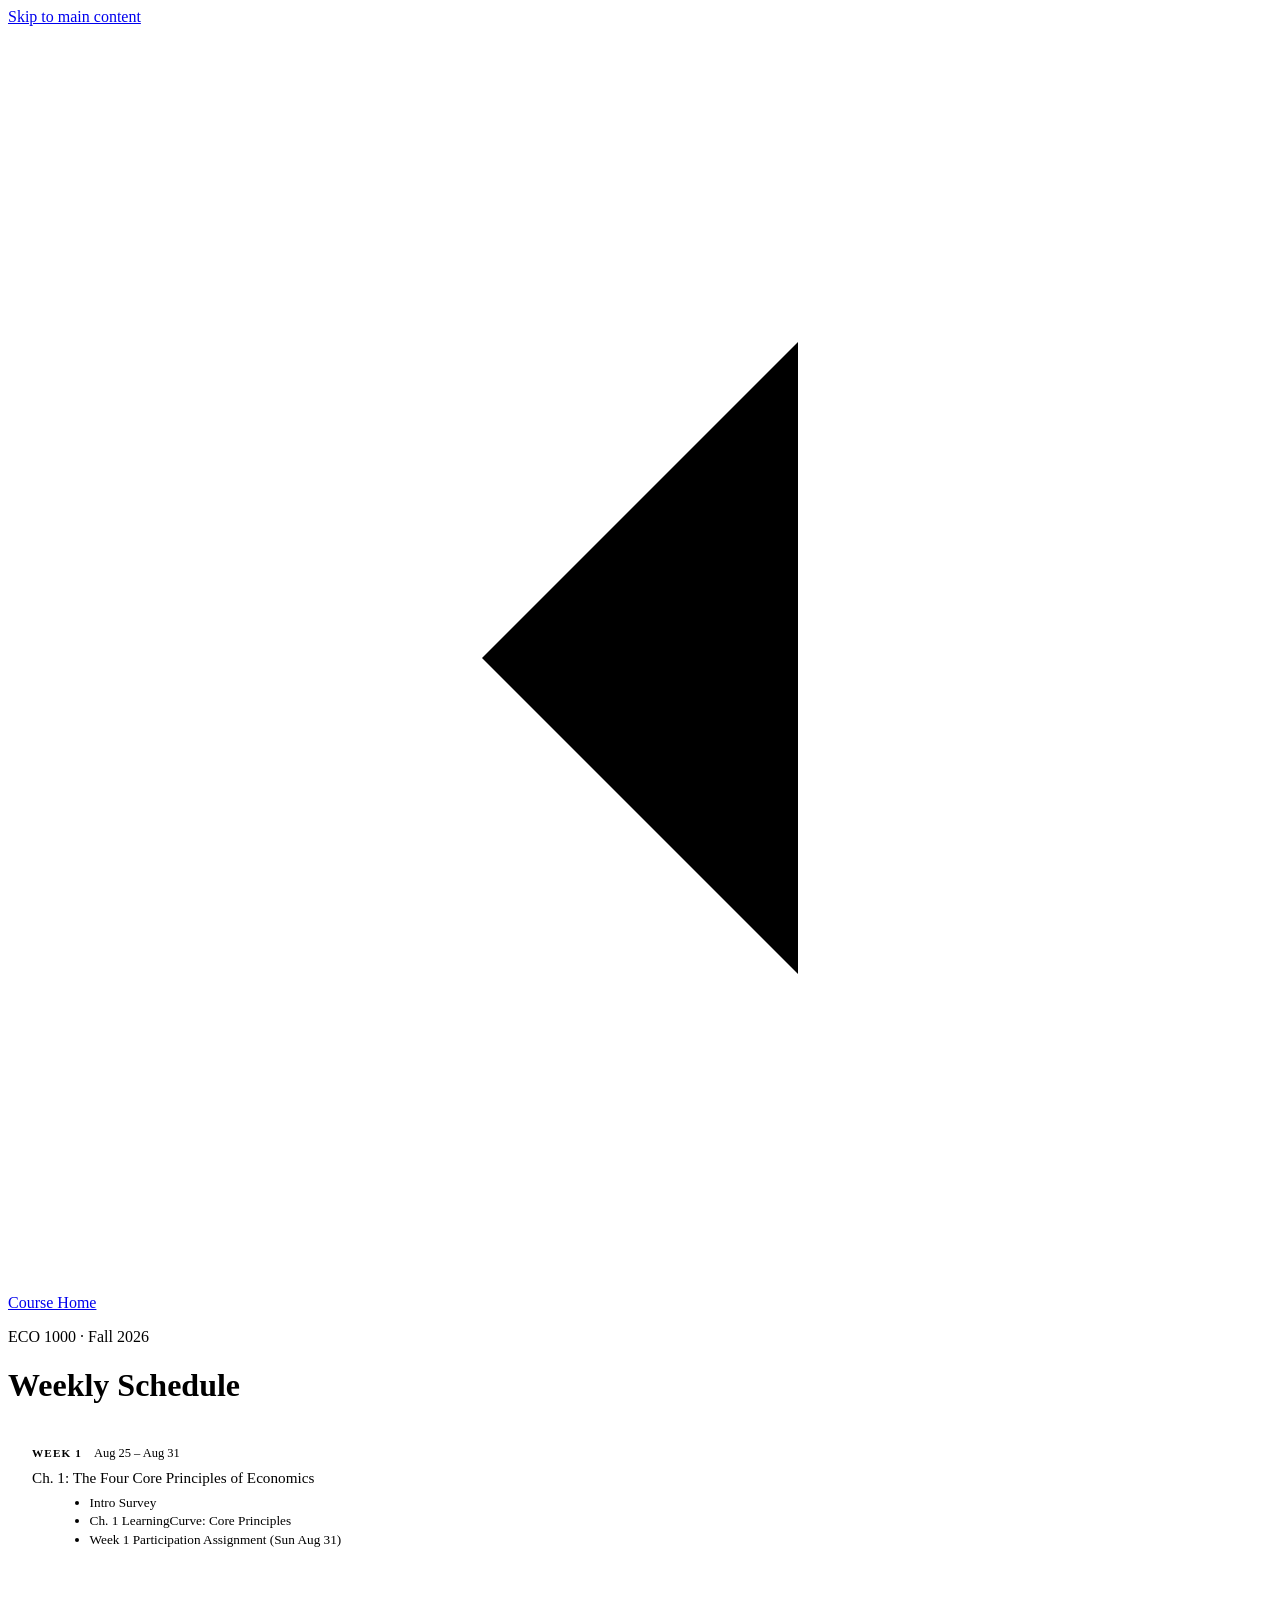
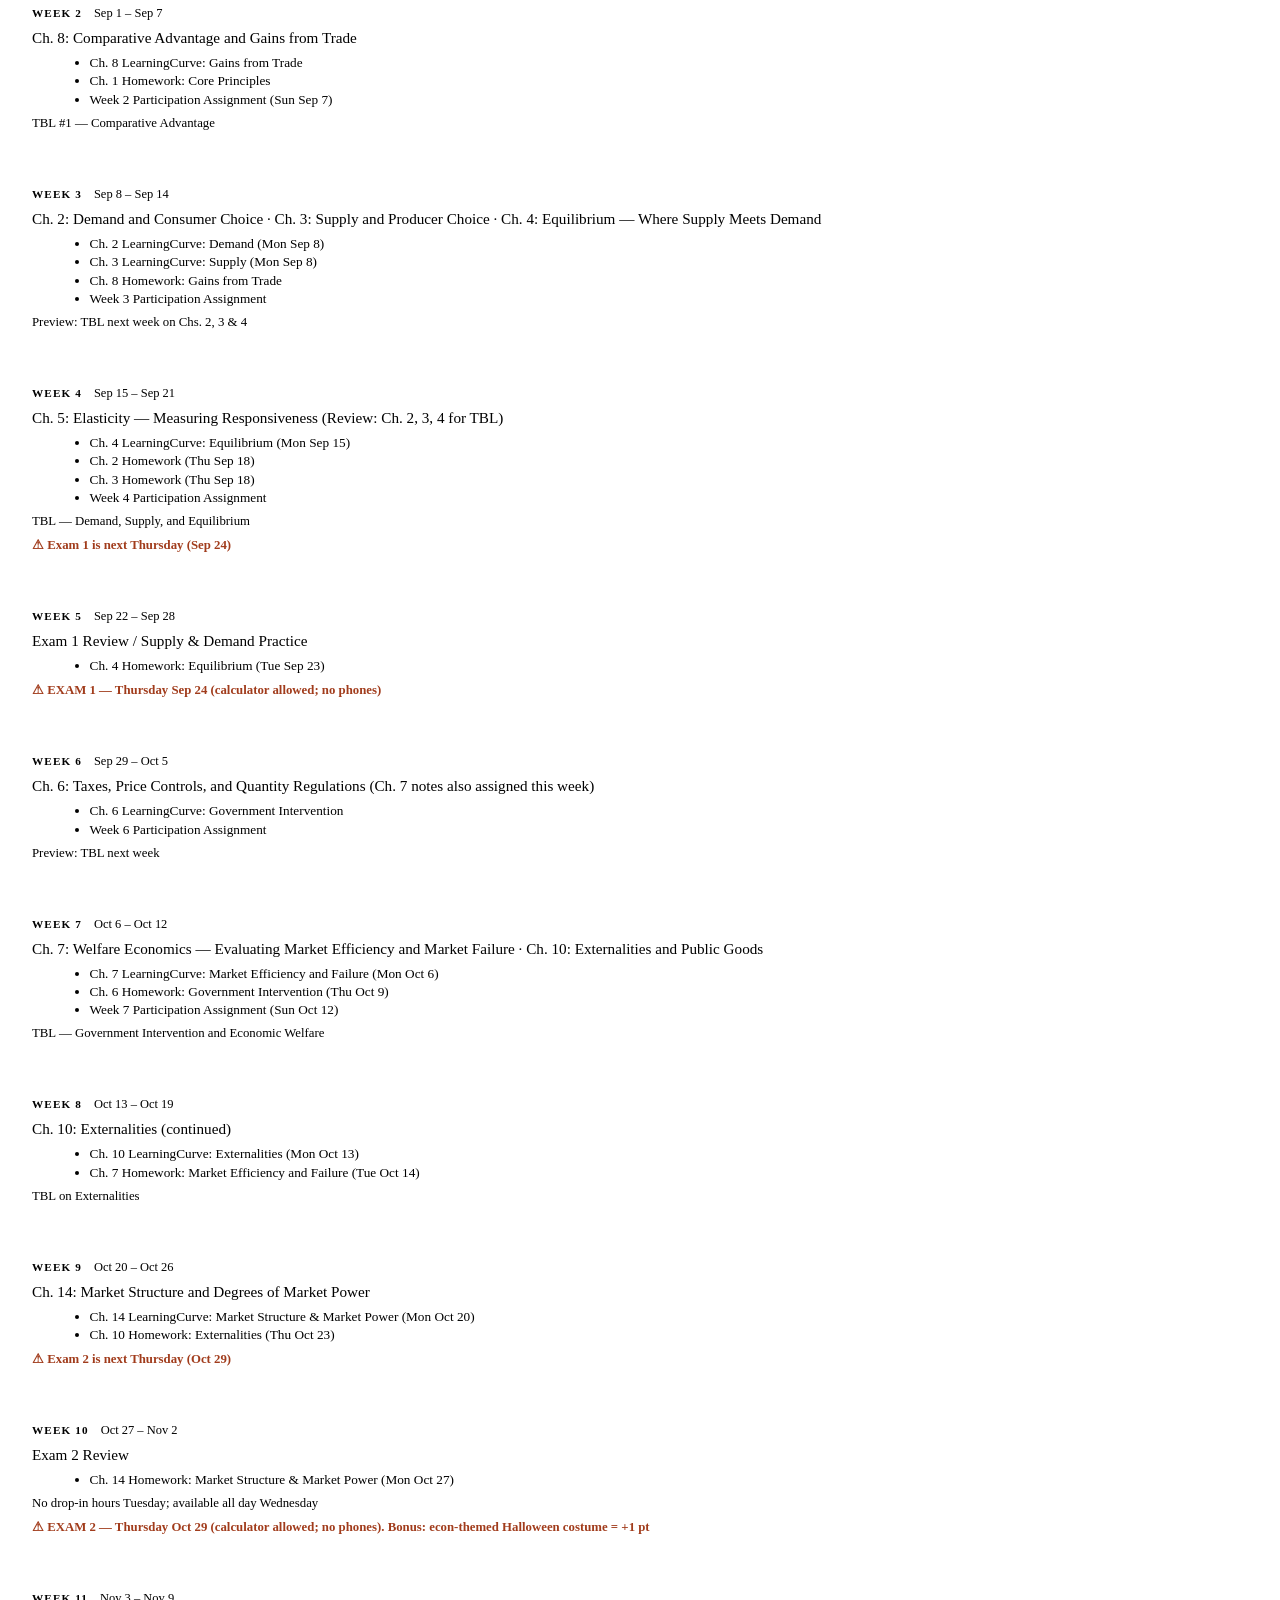
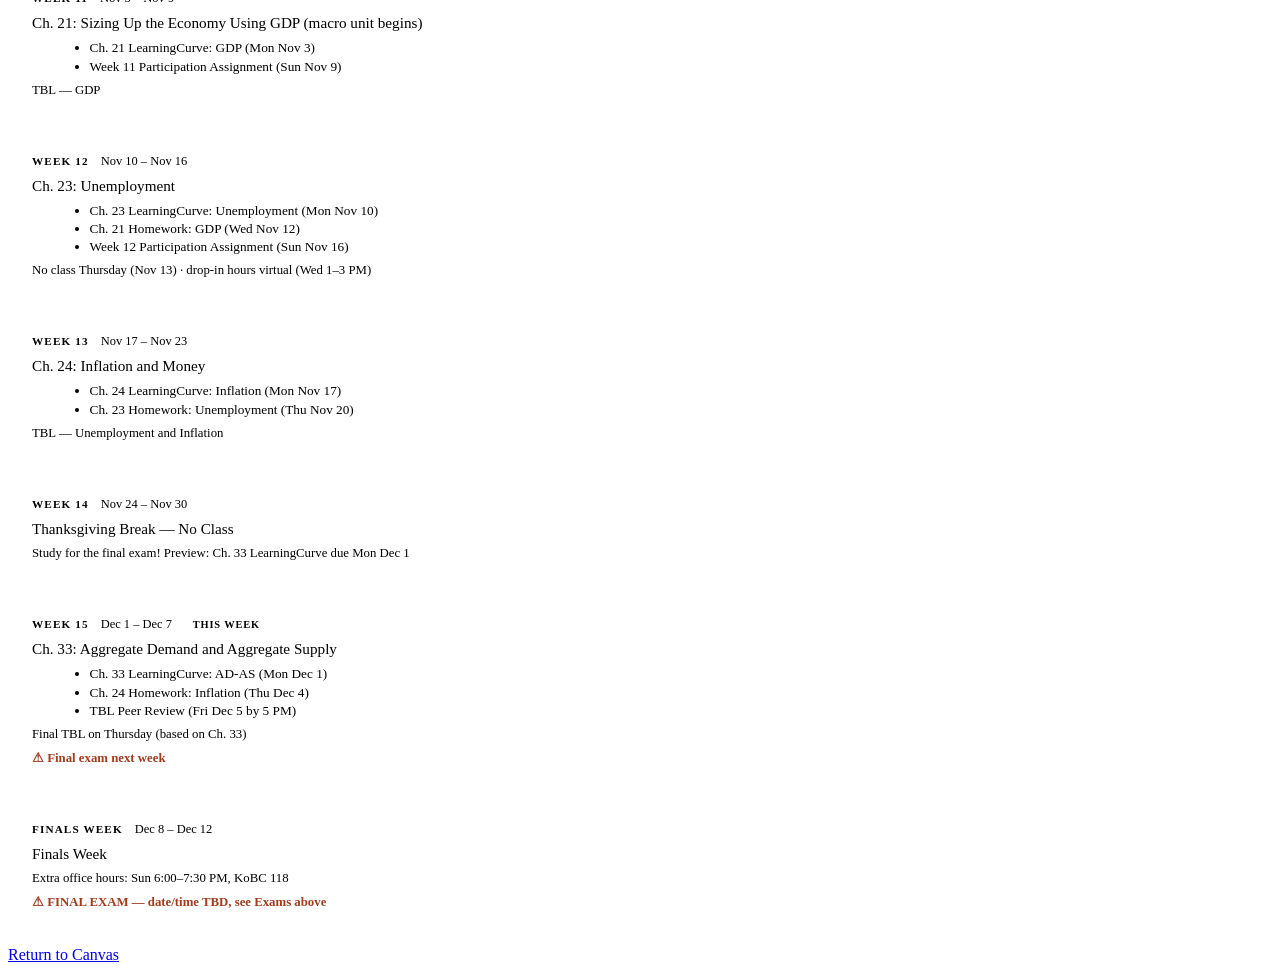
<file: eco1000/checklist.html>
<!DOCTYPE html>
<!--
================================================================
  ECO 1000 — WEEKLY SCHEDULE / CHECKLIST
  Hosted: www.brandonsheridan.com/courses/eco1000/checklist.html
  Reads SCHEDULE.weeks from config.js and auto-highlights the
  current week based on today's date. Edit weeks in config.js.
================================================================
-->
<html lang="en">
<head>
  <meta charset="UTF-8">
  <meta name="viewport" content="width=device-width, initial-scale=1.0">
  <title>Weekly Schedule · ECO 1000</title>
  <link rel="stylesheet" href="https://www.brandonsheridan.com/courses/shared/brand.css">
  <script src="config.js"></script>
  <style>
    .week-card {
      background: var(--white); border-radius: var(--radius-card); box-shadow: var(--shadow);
      padding: 1.25rem 1.5rem; margin-bottom: 1rem; border-left: 4px solid var(--accent);
    }
    .week-card.current-week { border-left-color: var(--primary); background: var(--smoke); }
    .week-head { display: flex; align-items: baseline; gap: 0.75rem; flex-wrap: wrap; margin-bottom: 0.5rem; }
    .week-num { font-size: 0.7rem; font-weight: 700; letter-spacing: 0.1em; text-transform: uppercase; color: var(--primary); }
    .week-dates { font-size: 0.78rem; color: var(--muted); }
    .week-current-badge {
      font-size: 0.65rem; font-weight: 700; letter-spacing: 0.08em; text-transform: uppercase;
      background: var(--primary); color: var(--white); padding: 0.15rem 0.55rem; border-radius: 4px;
    }
    .week-topic { font-size: 0.95rem; font-weight: 500; color: var(--text); margin-bottom: 0.5rem; }
    .week-assignments { font-size: 0.83rem; color: var(--muted); margin: 0.25rem 0 0 1.1rem; }
    .week-assignments li { margin-bottom: 0.15rem; }
    .week-note { font-size: 0.8rem; color: var(--accent-link); margin-top: 0.5rem; }
    .week-exam { font-size: 0.8rem; font-weight: 600; color: #a13c1c; margin-top: 0.5rem; }
  </style>
</head>
<body>

<a class="skip-link" href="#main">Skip to main content</a>

<header>
  <div class="header-inner">
    <a class="back-link" href="index.html" target="_top">
      <svg viewBox="0 0 24 24"><path d="M15 18l-6-6 6-6"/></svg>
      Course Home
    </a>
    <p class="course-code" id="courseCode"></p>
    <h1>Weekly Schedule</h1>
  </div>
</header>

<main id="main">
  <div id="scheduleList"></div>
</main>

<footer>
  <a id="canvasFooterLink" href="#" target="_top">Return to Canvas</a>
</footer>

<script>
  const { course, schedule, pages } = CONFIG;
  document.getElementById('courseCode').textContent = `${course.code} · ${course.semester}`;

  const weeks = schedule.weeks;
  const today = new Date();

  document.getElementById('scheduleList').innerHTML = weeks.map((w, i) => {
    const start = w.weekStart;
    const nextStart = weeks[i + 1] ? weeks[i + 1].weekStart : null;
    const isCurrent = nextStart ? (today >= start && today < nextStart) : (today >= start);
    const assignments = (w.assignments && w.assignments.length)
      ? `<ul class="week-assignments">${w.assignments.map(a => `<li>${a}</li>`).join('')}</ul>`
      : '';
    return `
      <div class="week-card ${isCurrent ? 'current-week' : ''}">
        <div class="week-head">
          <span class="week-num">${w.label}</span>
          <span class="week-dates">${w.dateRange}</span>
          ${isCurrent ? '<span class="week-current-badge">This Week</span>' : ''}
        </div>
        <div class="week-topic">${w.topic}</div>
        ${assignments}
        ${w.note ? `<div class="week-note">${w.note}</div>` : ''}
        ${w.examNote ? `<div class="week-exam">⚠ ${w.examNote}</div>` : ''}
      </div>
    `;
  }).join('');

  document.getElementById('canvasFooterLink').href = pages.canvasHome;
</script>

</body>
</html>
</file>
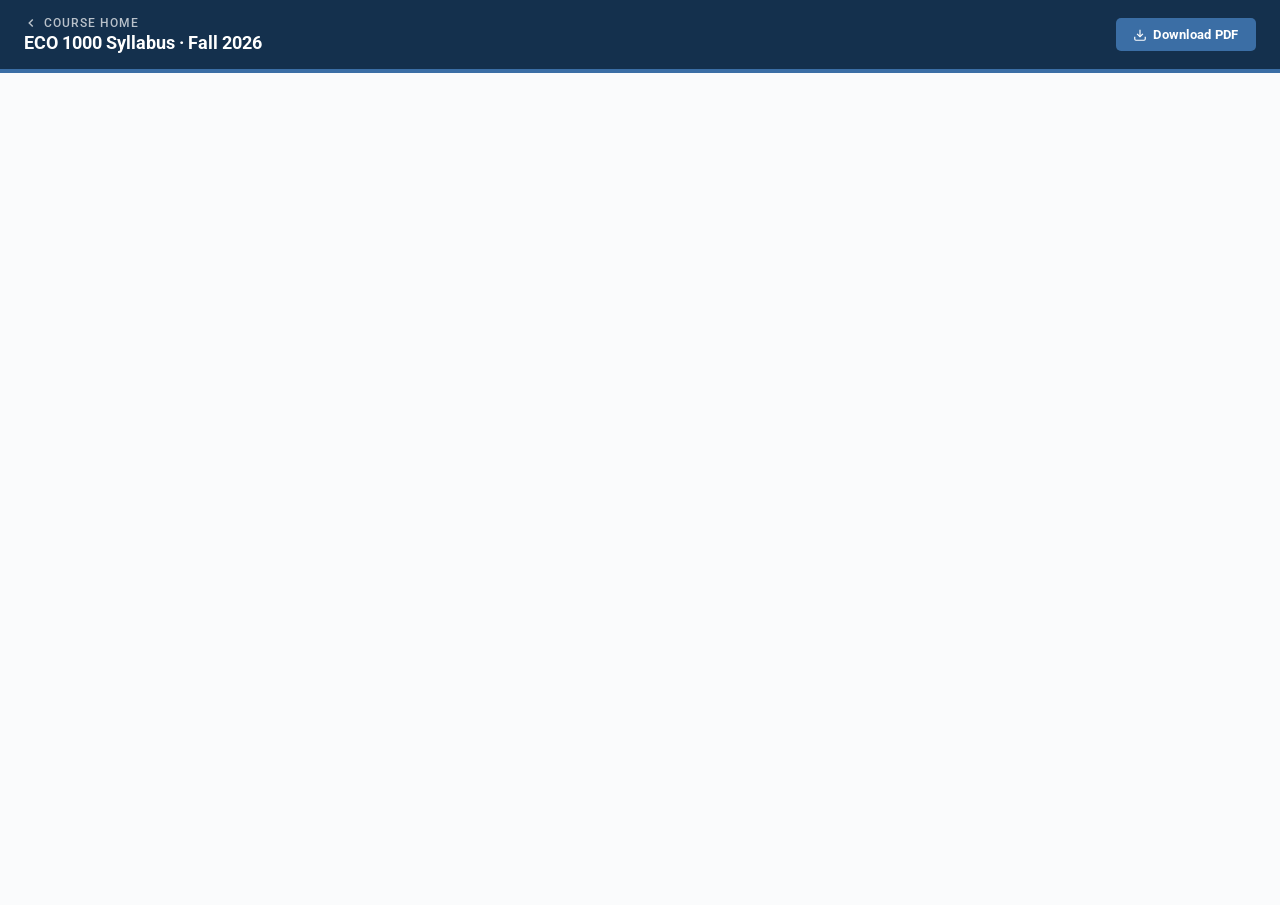
<file: eco1000/syllabus.html>
<!DOCTYPE html>
<!--
================================================================
  ECO 1000 — SYLLABUS (PDF embed)
  Hosted: www.brandonsheridan.com/courses/eco1000/syllabus.html

  Renders eco1000-syllabus.pdf inline. To update the syllabus:
    1. Edit eco1000_syllabus.tex (source of truth) and recompile:
       pdflatex eco1000_syllabus.tex
    2. Copy the resulting PDF over eco1000-syllabus.pdf in this folder.
    3. Commit and push — no HTML changes needed.

  The interactive HTML version this page replaced is preserved in git
  history (see the commit before this one) in case you want it back.
================================================================
-->
<html lang="en">
<head>
  <meta charset="UTF-8">
  <meta name="viewport" content="width=device-width, initial-scale=1.0">
  <meta name="description" content="Course syllabus (PDF) for ECO 1000 at Elon University.">
  <title>ECO 1000 · Syllabus</title>
  <link rel="preconnect" href="https://fonts.googleapis.com">
  <link rel="preconnect" href="https://fonts.gstatic.com" crossorigin>
  <link href="https://fonts.googleapis.com/css2?family=Roboto:ital,wght@0,300;0,400;0,500;0,700;1,300&display=swap" rel="stylesheet">
  <script src="config.js"></script>
  <style>
    :root {
      --navy:  #14304d;
      --steel: #3b6ea5;
      --steel-dk: #2c5580;
      --cream: #fafbfc;
      --white: #ffffff;
      --font:  'Roboto', Arial, sans-serif;
    }
    * { box-sizing: border-box; }
    html, body { margin: 0; padding: 0; height: 100%; font-family: var(--font); background: var(--cream); }

    .screen-header {
      background: var(--navy);
      border-bottom: 4px solid var(--steel);
      padding: 1rem 1.5rem;
      display: flex; align-items: center; justify-content: space-between;
      flex-wrap: wrap; gap: 0.75rem;
    }
    .header-left { display: flex; flex-direction: column; gap: 0.2rem; }
    .back-link {
      display: inline-flex; align-items: center; gap: 6px;
      color: rgba(255,255,255,0.7); text-decoration: none;
      font-size: 0.75rem; font-weight: 500; letter-spacing: 0.08em;
      text-transform: uppercase; transition: color 0.15s;
    }
    .back-link:hover { color: var(--white); }
    .back-link svg { width: 14px; height: 14px; stroke: currentColor; fill: none; stroke-width: 2.5; }
    .screen-title { font-size: 1.1rem; font-weight: 700; color: var(--white); }

    .btn-download {
      display: inline-flex; align-items: center; gap: 6px;
      background: var(--steel); color: var(--white);
      border: none; padding: 0.55rem 1.1rem;
      font-family: var(--font); font-size: 0.82rem; font-weight: 700;
      border-radius: 5px; cursor: pointer; letter-spacing: 0.02em;
      text-decoration: none; transition: background 0.15s; white-space: nowrap;
    }
    .btn-download:hover { background: var(--steel-dk); }
    .btn-download svg { width: 14px; height: 14px; stroke: currentColor; fill: none; stroke-width: 2; }

    .pdf-wrap { height: calc(100vh - 68px); width: 100%; }
    .pdf-wrap iframe { width: 100%; height: 100%; border: none; display: block; }

    .fallback {
      max-width: 480px; margin: 3rem auto; text-align: center;
      font-size: 0.9rem; color: #444; line-height: 1.6; padding: 0 1.5rem;
    }
    .fallback a { color: var(--steel-dk); font-weight: 600; }

    @media (max-width: 600px) {
      .screen-header { padding: 0.85rem 1rem; }
      .screen-title { font-size: 1rem; }
    }
  </style>
</head>
<body>

<div class="screen-header">
  <div class="header-left">
    <a class="back-link" id="syl-back" href="index.html" target="_top">
      <svg viewBox="0 0 24 24"><polyline points="15 18 9 12 15 6"/></svg>
      Course Home
    </a>
    <span class="screen-title" id="syl-title">Syllabus</span>
  </div>
  <a class="btn-download" id="syl-download" href="#" download>
    <svg viewBox="0 0 24 24">
      <path d="M21 15v4a2 2 0 0 1-2 2H5a2 2 0 0 1-2-2v-4"/>
      <polyline points="7 10 12 15 17 10"/>
      <line x1="12" y1="15" x2="12" y2="3"/>
    </svg>
    Download PDF
  </a>
</div>

<div class="pdf-wrap">
  <iframe id="syl-pdf-frame" title="ECO 1000 Syllabus PDF"></iframe>
</div>

<noscript>
  <div class="fallback">
    <p><a href="eco1000-syllabus.pdf">Open the syllabus PDF</a>.</p>
  </div>
</noscript>

<script>
  const pdfUrl = CONFIG.pages.syllabusPdf;
  document.getElementById('syl-title').textContent = CONFIG.course.code + ' Syllabus · ' + CONFIG.course.semester;
  document.getElementById('syl-download').href = pdfUrl;
  document.getElementById('syl-pdf-frame').src = pdfUrl;
</script>

</body>
</html>
</file>
